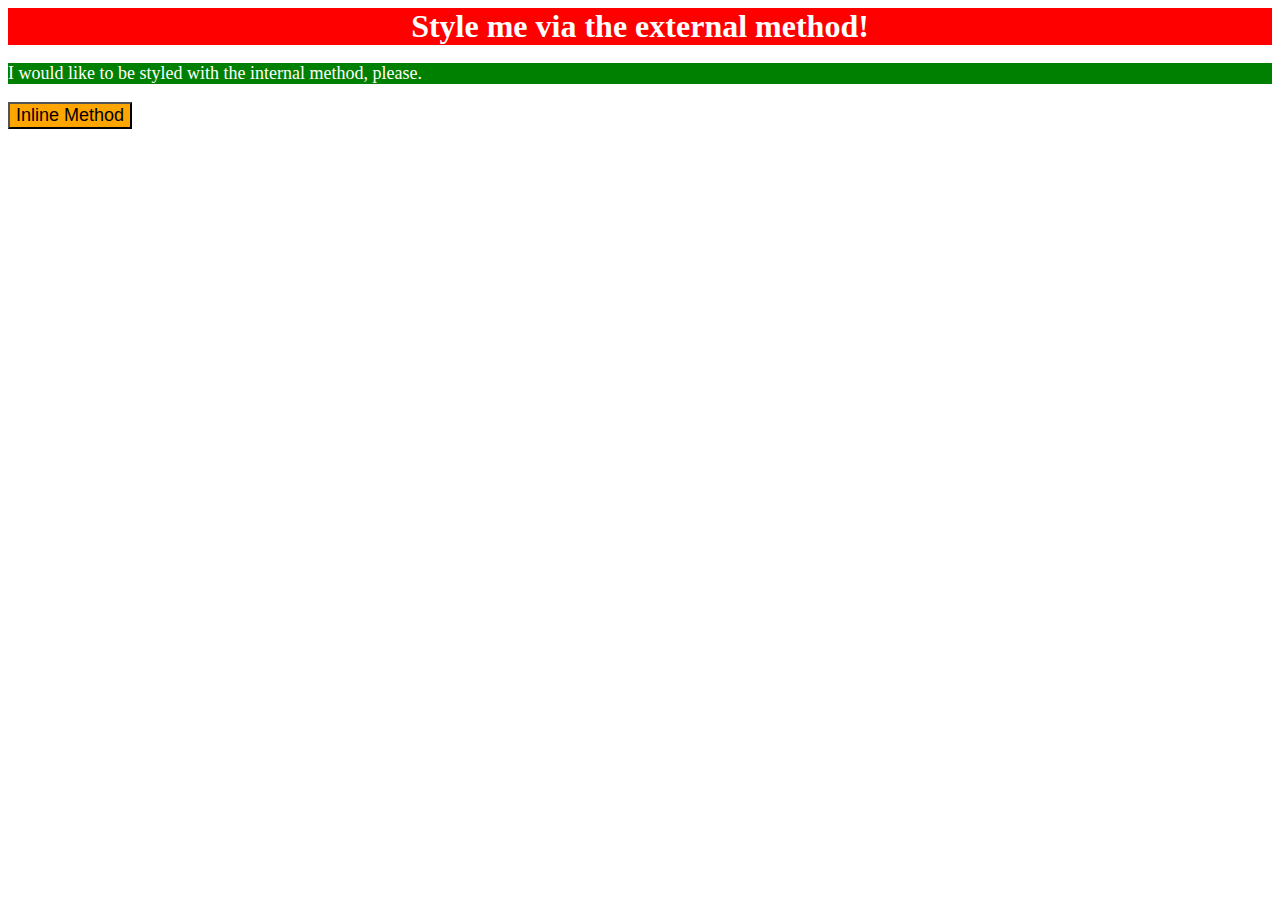
<file: foundations/01-css-methods/index.html>
<!DOCTYPE html>
<html lang="en">
  <head>
    <meta charset="UTF-8">
    <meta http-equiv="X-UA-Compatible" content="IE=edge">
    <meta name="viewport" content="width=device-width, initial-scale=1.0">
    <title>Methods for Adding CSS</title>
    <link rel="stylesheet" href="styles.css">
    <style>
      p {
        color:white;
        background-color:green;
        font-size:18px;  
      }
    </style>
  </head>
  <body>
    <div>Style me via the external method!</div>
    <p>I would like to be styled with the internal method, please.</p>
    <button style="background-color:orange; font-size:18px;">Inline Method</button>
  </body>
</html>
</file>
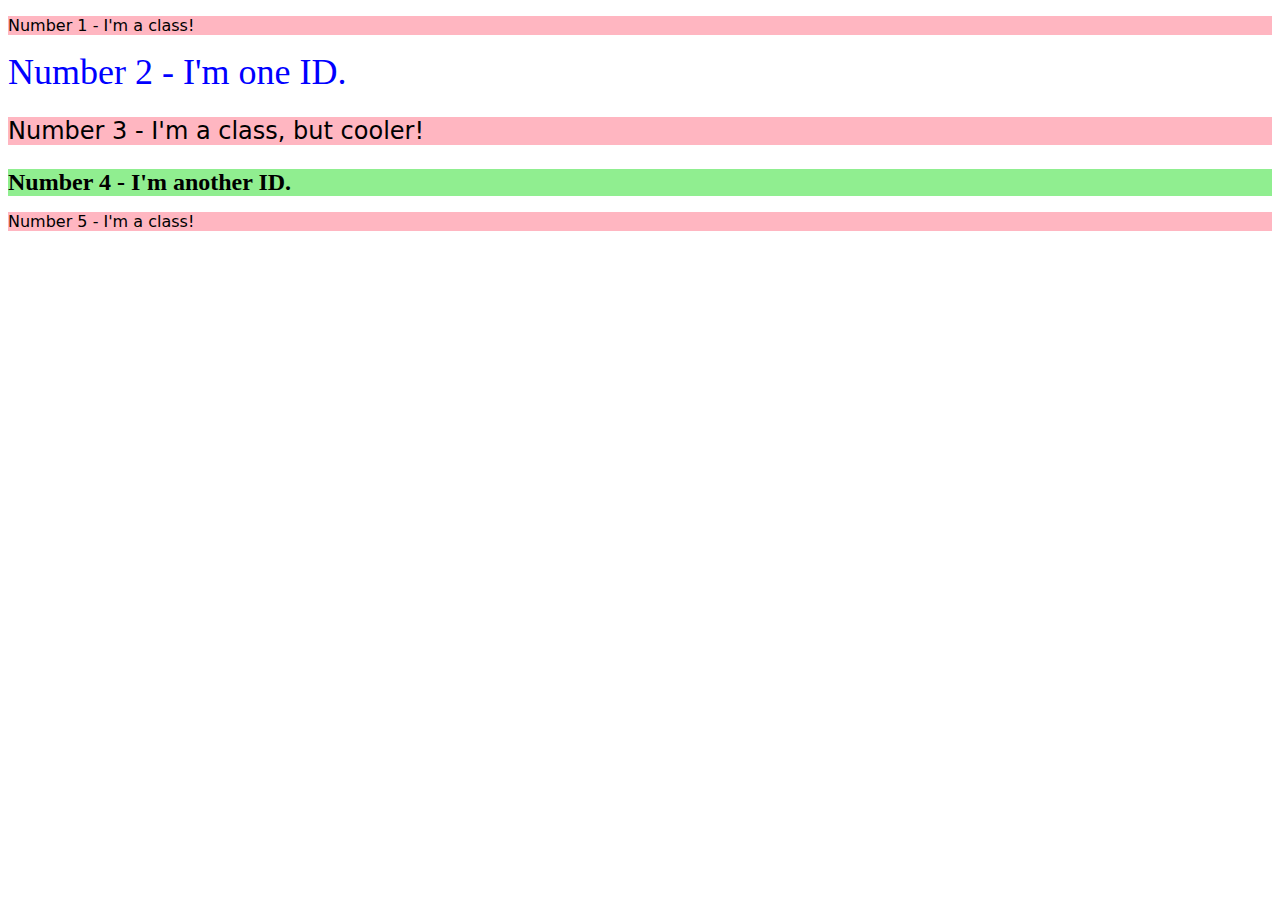
<file: foundations/02-class-id-selectors/index.html>
<!DOCTYPE html>
<html lang="en">
  <head>
    <meta charset="UTF-8">
    <meta http-equiv="X-UA-Compatible" content="IE=edge">
    <meta name="viewport" content="width=device-width, initial-scale=1.0">
    <title>Class and ID Selectors</title>
    <link rel="stylesheet" href="style.css">
  </head>
  <body>
    <p class="odd-number">Number 1 - I'm a class!</p>
    <div id="first-id">Number 2 - I'm one ID.</div>
    <p class="odd-number cooler">Number 3 - I'm a class, but cooler!</p>
    <div id="second-id">Number 4 - I'm another ID.</div>
    <p class="odd-number">Number 5 - I'm a class!</p>
  </body>
</html>
</file>
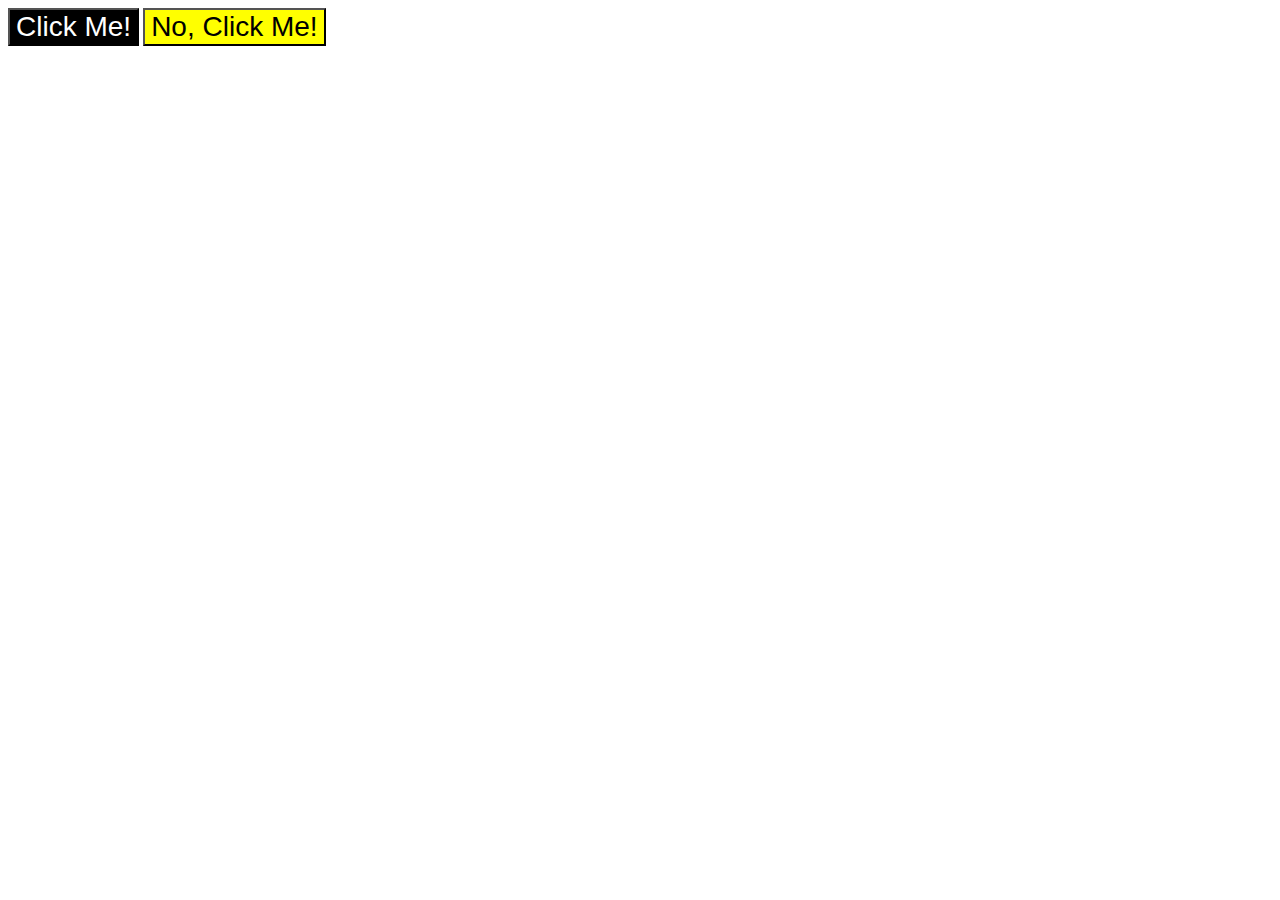
<file: foundations/03-grouping-selectors/index.html>
<!DOCTYPE html>
<html lang="en">
  <head>
    <meta charset="UTF-8">
    <meta http-equiv="X-UA-Compatible" content="IE=edge">
    <meta name="viewport" content="width=device-width, initial-scale=1.0">
    <title>Grouping Selectors</title>
    <link rel="stylesheet" href="style.css">
  </head>
  <body>
    <button class="button1">Click Me!</button>
    <button class="button2">No, Click Me!</button>
  </body>
</html>
</file>
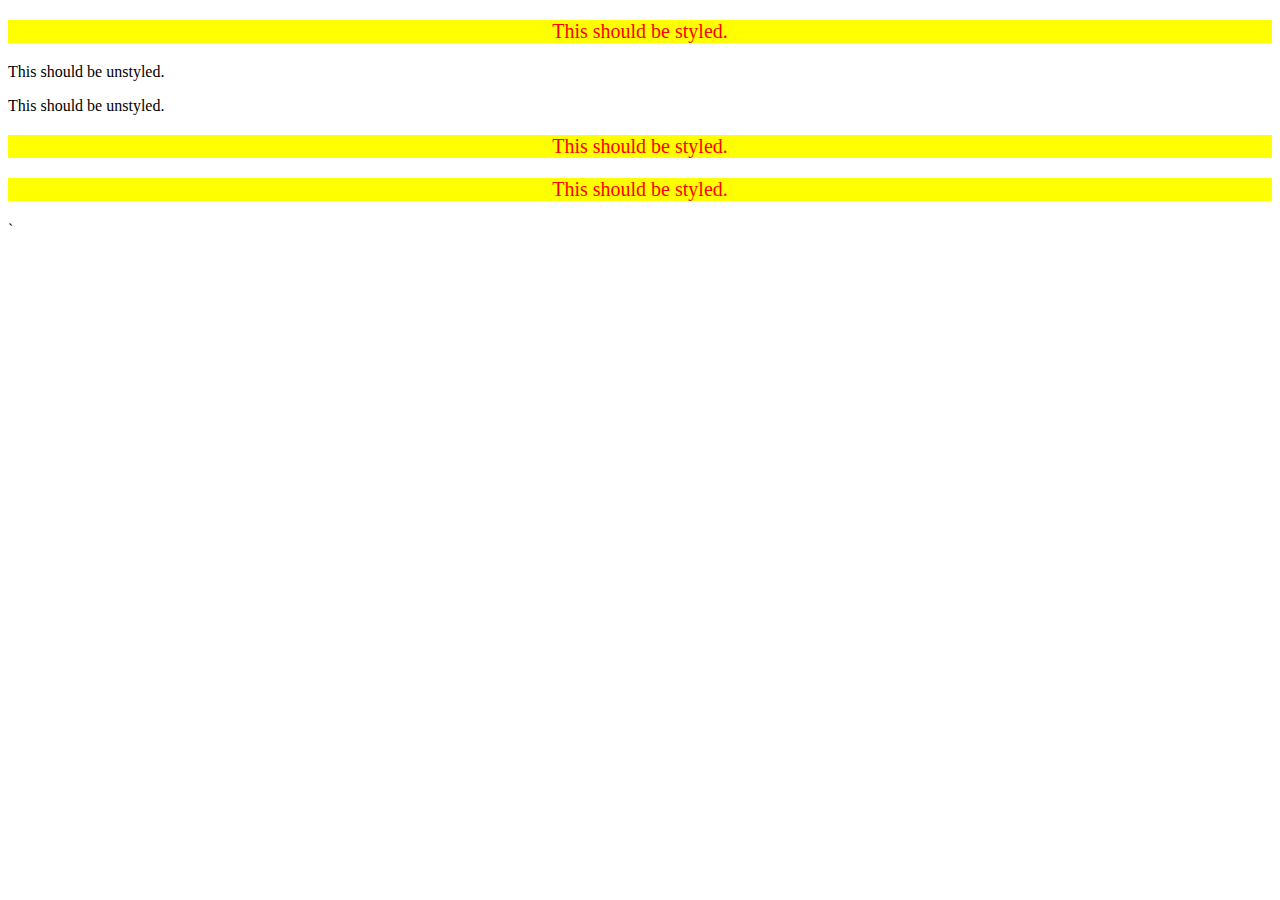
<file: foundations/05-descendant-combinator/index.html>
<!DOCTYPE html>
<html lang="en">
  <head>
    <meta charset="UTF-8">
    <meta http-equiv="X-UA-Compatible" content="IE=edge">
    <meta name="viewport" content="width=device-width, initial-scale=1.0">
    <title>Descendant Combinator</title>
    <link rel="stylesheet" href="style.css">
  </head>
  <body>
    <div class="container">
      <p class="text">This should be styled.</p>
    </div>
    <p class="text">This should be unstyled.</p>
    <p class="text">This should be unstyled.</p>
    <div class="container">
      <p class="text">This should be styled.</p>
      <p class="text">This should be styled.</p>
    </div>
  </body>
</html>`
</file>
<file: foundations/01-css-methods/styles.css>
div {
  color:white;
  background-color:red;
  font-size:32px;
  font-weight:bold;
  text-align:center;
}
</file>
<file: foundations/02-class-id-selectors/style.css>
.odd-number {
  background-color: lightpink;
  font-family: Verdana, "DejaVu Sans", sans-serif;
}

.cooler {
  font-size: 24px;
}

#first-id {
  color: blue;
  font-size: 36px;
}

#second-id {
  background-color: lightgreen;
  font-weight: bold;
  font-size: 24px;
}
</file>
<file: foundations/03-grouping-selectors/style.css>
.button1, 
.button2 {
    font-family: Helvetica, "Times New Roman, sans-serif";
    font-size: 28px;
}

.button1 {
    background-color: black;
    color: white;
}

.button2 {
    background-color: yellow;
}
</file>
<file: foundations/05-descendant-combinator/style.css>
.container .text{
    text-align: center;
    background-color: yellow;
    color: red;
    font-size: 20px;
}
</file>
